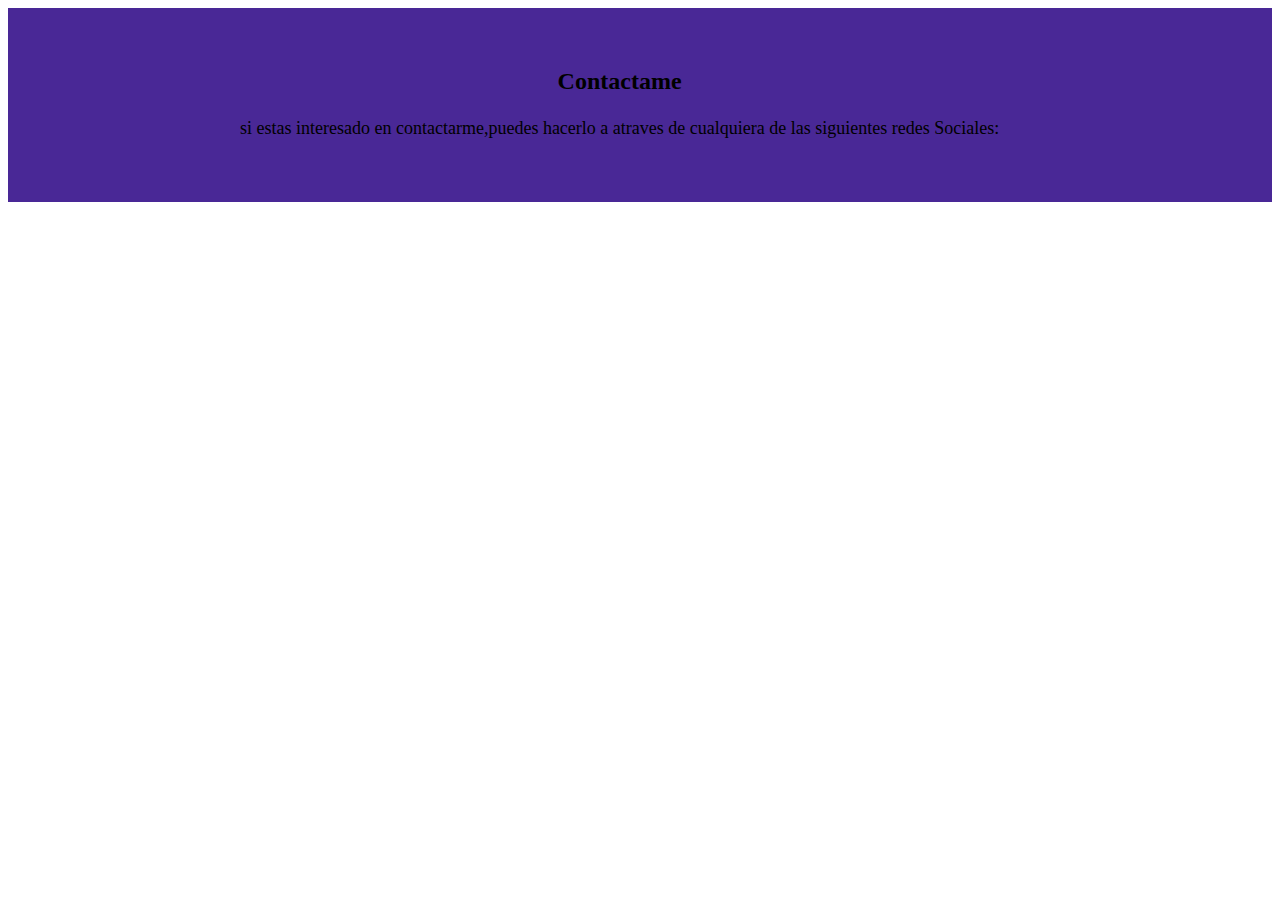
<file: footer.html>
<!DOCTYPE html>
<html>

<head>
  <meta charset="UTF-8">
  <meta name="viewport" content="width=device-width, initial-scale=1">
  <link rel="stylesheet" href="https://use.fontawesome.com/releases/v5.8.1/css/all.css" integrity="sha384-50oBUHEmvpQ+1lW4y57PTFmhCaXp0ML5d60M1M7uH2+nqUivzIebhndOJK28anvf" crossorigin="anonymous">
<link rel="stylesheet" href="footer.css">
  <title>footer</title>
</head>

<body>
    <footer>


        <div class="container">
            <div class="footer-content">
                <div class="fotter-section about">
        <h2>Contactame</h2>
        <p>si estas interesado en contactarme,puedes hacerlo a atraves de cualquiera de las siguientes 
            redes Sociales:</p>
            <div class="contact-links">
            <a href="http://www.facebook.com/miperfil" 
            target="_blank"><i class="fab fa-facebook"></i></a>
            <a href="http://www.instagram.com/miperfil" 
            target="_blank"><i class="fab fa-instagram"></i></a>
            <a href="http://www.twitter.com/miperfil" 
            target="_blank"><i class="fab fa-twitter"></i></a>
            <a href="http://www.discord.com/miperfil" 
            target="_blank"><i class="fab fa-discord"></i></a>
            <a href="http://www.pinterest.com/miperfil" 
            target="_blank"><i class="fab fa-pinterest"></i></a>
            <a href="http://www.linkedin.com/miperfil" 
            target="_blank"><i class="fab fa-linkedin"></i></a>
            </div>
            </div>
           </div>
         </div>
               
   

    <script>
        //este siguiente codigo es para que los enlaces se abran en una nueva pestaña
        const redessociales = document.querySelectorAll('.contact-links');
        redessociales.forEach(link =>{
            link.addEventListener('click', e => {
                e.preventDefault();
                window.open(link.href, '_blank');
            });
        });

    </script>

 </footer>
</body>

</html>
</file>
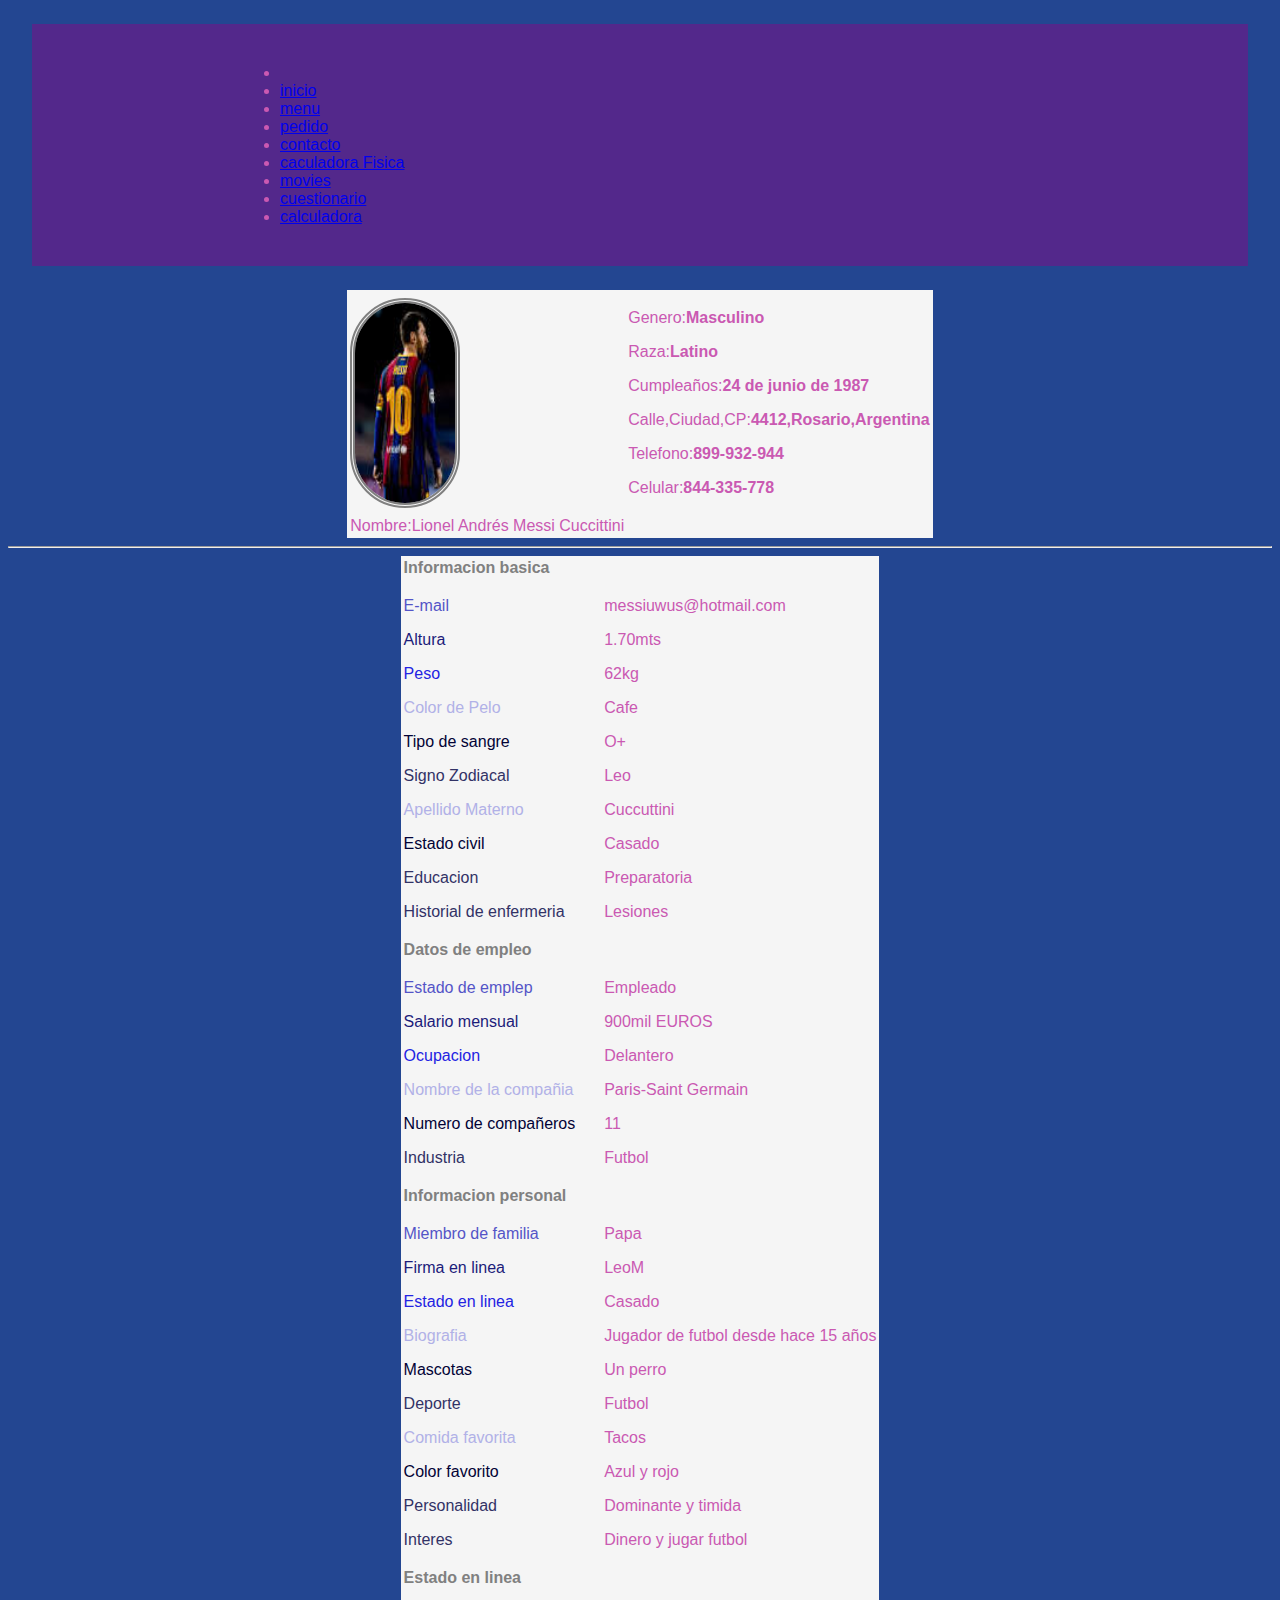
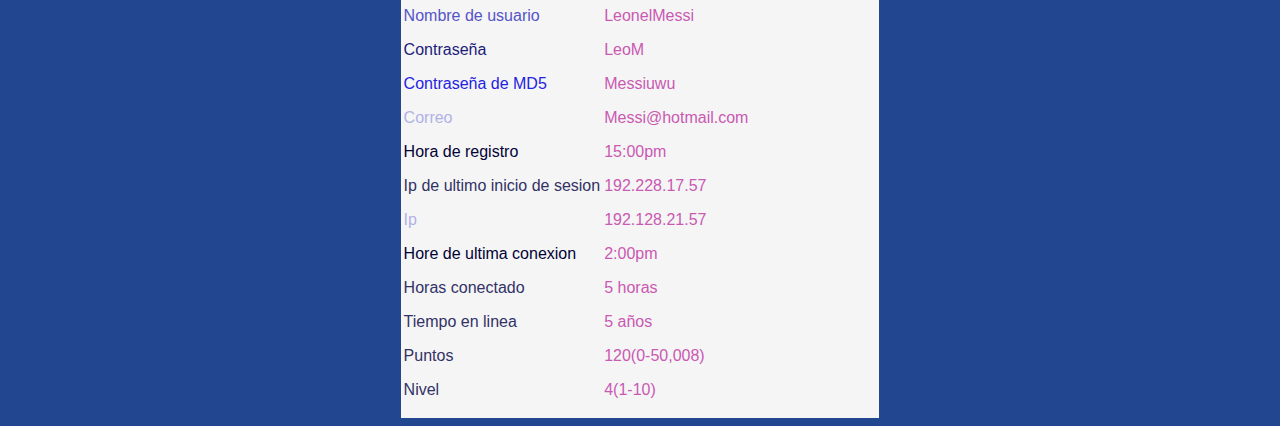
<file: perfil.html>
<!DOCTYPE html>
<html lang="en">
<head>
    <meta charset="UTF-8">
    <meta http-equiv="X-UA-Compatible" content="IE=edge">
    <meta name="viewport" content="width=device-width, initial-scale=1.0">
    <link rel="stylesheet" href="style.css">
    <link rel="stylesheet" href="footer.css">
    <title>Manuel</title>
</head>
<body>
    <div style="margin: 24px;">
        <nav class="navbar navbar-light" style="background-color: #53288b;">
            <div class="container">
              <ul class="nav navbar-nav">
                    <li>
                        <li class="active">
                        <a href="index.html">inicio</a>
                    </li>
                    <li>
                        <a href="menu.html">menu</a>
                    </li>
                    <li>
                        <a href="pedido.html">pedido</a>
                    </li>
                    <li>
                        <a href="contacto.html">contacto</a>
                    </li>
                    <li>
                        <a href="calculadorafisica.html">caculadora Fisica</a>
                    </li>
                    <li>
<a href="apimovies.html">movies</a>
                    </li>
                    <li>
                      <a href="cuestionario.html">cuestionario</a>
                    </li>
                    <li>
                      <a href="calculadora.html">calculadora</a>
                    </li>
                </ul>
            </div>
         </nav>
    </div>
    <table class="perfil">
        <tr>
     <td>
<img src="[data-uri]" 
style="width; 200px; height:
200px; position: relative; overflow: hidden; display:block; margin: 0 0 0 0%;
:-webkit-border-radios:50%;-moz-border-radius:50%; -ms-border-radius:50%; -ms-border-radius: 10px DOUBLE blue">  
     </td>
        <td>
            <p>Genero:<b>Masculino</b></p>
            <p>Raza:<b>Latino</b></p>
            <p>Cumpleaños:<b>24 de junio de 1987</b></p>
            <p>Calle,Ciudad,CP:<b>4412,Rosario,Argentina</b></p>
            <p>Telefono:<b>899-932-944</b></p>
            <p>Celular:<b>844-335-778</b></p>
</td>
</tr>

<tr>
     <td>
        Nombre:Lionel Andrés Messi Cuccittini
     </td>
        </tr>
    </table>
<hr>
<table>
    <tr>
        <td>
       <i class="fa fa-user"aria-hidden="true" style="color: aliceblue;"></i>
       <cc>Informacion basica </cc><i class="fa fa-question-circle" aria-hidden="true" style="color: rgb(234, 235, 236);"></i>  
        </td>
    </tr>
    <tr>
        <td>
            <p style="color: #5454c7;"> E-mail</p>
            <p style="color: #1c1c7a;"> Altura</p>
            <p style="color: rgb(35, 35, 226);"> Peso</p>
            <p style="color: rgb(177, 177, 231);"> Color de Pelo</p>
            <p style="color: rgb(2, 2, 53);"> Tipo de sangre</p>
            <p style="color: rgb(50, 50, 102);"> Signo Zodiacal</p>
            <p style="color: rgb(177, 177, 231);"> Apellido Materno</p>
            <p style="color: rgb(2, 2, 53);"> Estado civil</p>
            <p style="color: rgb(50, 50, 102);"> Educacion</p>
            <p style="color: rgb(50, 50, 102);"> Historial de enfermeria</p>
        </td>
        <td>
            <p>messiuwus@hotmail.com</p>
            <p>1.70mts</p>
            <p>62kg</p>
            <p>Cafe</p>
            <p>O+</p>
            <p>Leo</p>
            <p>Cuccuttini</p>
            <p>Casado</p>
            <p>Preparatoria</p>
            <p>Lesiones</p>
        </td>
    </tr>
    <tr>
        <td>
       <i class="fa fa-user"aria-hidden="true" style="color: aliceblue;"></i>
       <cc>Datos de empleo</cc><i class="fa fa-question-circle" aria-hidden="true" style="color: rgb(234, 235, 236);"></i>  
        </td>
    </tr>
    <tr>
        <td>
            <p style="color: #5454c7;"> Estado de emplep</p>
            <p style="color: #1c1c7a;"> Salario mensual</p>
            <p style="color: rgb(35, 35, 226);"> Ocupacion</p>
            <p style="color: rgb(177, 177, 231);"> Nombre de la compañia</p>
            <p style="color: rgb(2, 2, 53);"> Numero de compañeros</p>
            <p style="color: rgb(50, 50, 102);"> Industria</p>
        </td>
        <td>
            <p>Empleado</p>
            <p>900mil EUROS</p>
            <p>Delantero</p>
            <p>Paris-Saint Germain</p>
            <p>11</p>
            <p>Futbol</p>
        </td>
    </tr>
    <tr>
        <td>
       <i class="fa fa-user"aria-hidden="true" style="color: aliceblue;"></i>
       <cc>Informacion personal  </cc><i class="fa fa-question-circle" aria-hidden="true" style="color: rgb(234, 235, 236);"></i>  
        </td>
    </tr>
    <tr>
        <td>
            <p style="color: #5454c7;"> Miembro de familia</p>
            <p style="color: #1c1c7a;"> Firma en linea</p>
            <p style="color: rgb(35, 35, 226);"> Estado en linea</p>
            <p style="color: rgb(177, 177, 231);"> Biografia</p>
            <p style="color: rgb(2, 2, 53);"> Mascotas</p>
            <p style="color: rgb(50, 50, 102);"> Deporte</p>
            <p style="color: rgb(177, 177, 231);"> Comida favorita</p>
            <p style="color: rgb(2, 2, 53);"> Color favorito</p>
            <p style="color: rgb(50, 50, 102);"> Personalidad</p>
            <p style="color: rgb(50, 50, 102);"> Interes</p>
        </td>
        <td>
            <p>Papa</p>
            <p>LeoM</p>
            <p>Casado</p>
            <p>Jugador de futbol desde hace 15 años</p>
            <p>Un perro</p>
            <p>Futbol</p>
            <p>Tacos</p>
            <p>Azul y rojo</p>
            <p>Dominante y timida</p>
            <p>Dinero y jugar futbol</p>
        </td>
    </tr>
    <tr>
        <td>
       <i class="fa fa-user"aria-hidden="true" style="color: aliceblue;"></i>
       <cc>Estado en linea</cc><i class="fa fa-question-circle" aria-hidden="true" style="color: rgb(234, 235, 236);"></i>  
        </td>
    </tr>
    <tr>
        <td>
            <p style="color: #5454c7;"> Nombre de usuario</p>
            <p style="color: #1c1c7a;"> Contraseña</p>
            <p style="color: rgb(35, 35, 226);"> Contraseña de MD5</p>
            <p style="color: rgb(177, 177, 231);"> Correo</p>
            <p style="color: rgb(2, 2, 53);"> Hora de registro</p>
            <p style="color: rgb(50, 50, 102);"> Ip de ultimo inicio de sesion</p>
            <p style="color: rgb(177, 177, 231);"> Ip</p>
            <p style="color: rgb(2, 2, 53);"> Hore de ultima conexion</p>
            <p style="color: rgb(50, 50, 102);"> Horas conectado</p>
            <p style="color: rgb(50, 50, 102);"> Tiempo en linea</p>
            <p style="color: rgb(50, 50, 102);"> Puntos</p>
            <p style="color: rgb(50, 50, 102);"> Nivel</p>
        </td>
        <td>
            <p>LeonelMessi</p>
            <p>LeoM</p>
            <p>Messiuwu</p>
            <p>Messi@hotmail.com</p>
            <p>15:00pm</p>
            <p>192.228.17.57 </p>
            <p>192.128.21.57 </p>
            <p>2:00pm</p>
            <p>5 horas</p>
            <p>5 años</p>
            <p>120(0-50,008)</p>
            <p>4(1-10)</p>
        </td>
    </tr>
</table>
<style>
body{
                    background-color: rgb(35, 70, 145);
                    color:rgb(202, 89, 178);
                    font-family: 'Zig', sans-serif;
                                                            
                    }
  header{
      background-color: #666663;
  padding: 22px;
  }
  nav{
      background-color: #8f1f1f;
      padding: 24px;
  }
  section{
      background-color: aliceblue;
  }
  article{
      background-color: #ffff0e;
  
  }
  article{
      background-color: #ffff0e;
  }
  aside{
  background-color: #8f1f1f;
  width: 25;
  float:right;
  }
  footer{
      background-color:#666663 ;
  }
  .contact-links{
      display: flex;
      justify-content: center;
  }
  img{
      width:100px ;
      height: 100px;
      border-radius: 100px;
      border-style: solid;
      border-color: black;
      border-spacing: 15px;
      border: 5px double gray;
   }
   table{
      background-color: whitesmoke;
   }
   cc{
      font-family: 'Gill Sans', 'Gill Sans MT', Calibri, 'Trebuchet MS', sans-serif;
  font-weight: bold;
  color: gray;
  }
  </style>
</body>
</html>
</file>
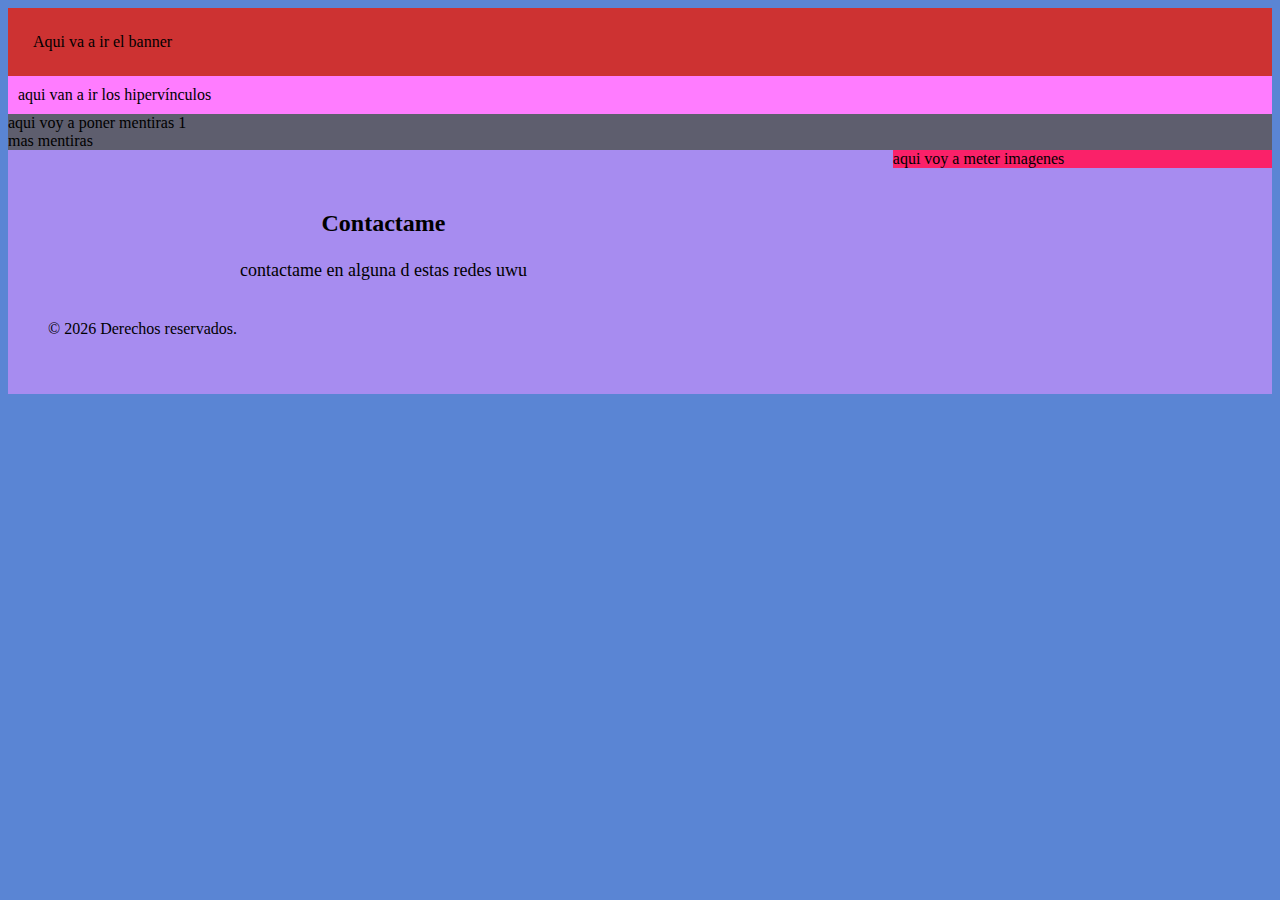
<file: uwu.html>
<!DOCTYPE html>
<html>

<head>
  <meta charset="UTF-8">
  <meta name="viewport" content="width=device-width, initial-scale=1">
  <link rel="stylesheet" href="thecure.css">
    <link rel="stylesheet" href="https://use.fontawesome.com/releases/v5.8.1/css/all.css" integrity="sha384-50oBUHEmvpQ+1lW4y57PTFmhCaXp0ML5d60M1M7uH2+nqUivzIebhndOJK28anvf" crossorigin="anonymous">
  <title>Juan Manuel SD UwU</title>
</head>
<body>
<header>
 Aqui va a ir el banner
</header>
<nav>
  aqui van a ir los hipervínculos
</nav>
<section>
  <article>
    aqui voy a poner mentiras 1
  </article>
  <article>
    mas mentiras
  </article>
</section>
<aside>
  aqui voy a meter imagenes
</aside>
<footer>
   <div class="container">
            <div class="footer-content">
                <div class="fotter-section about">
        <h2>Contactame</h2>
        <p>contactame en alguna d estas redes uwu</p>
            <div class="contact-links">
            <a href="http://www.facebook.com/miperfil" 
            target="_blank"><i class="fab fa-facebook"></i></a>
            <a href="http://www.instagram.com/miperfil" 
            target="_blank"><i class="fab fa-instagram"></i></a>
            <a href="http://www.twitter.com/miperfil" 
            target="_blank"><i class="fab fa-twitter"></i></a>
            <a href="http://www.discord.com/miperfil" 
            target="_blank"><i class="fab fa-discord"></i></a>
            <a href="http://www.pinterest.com/miperfil" 
            target="_blank"><i class="fab fa-pinterest"></i></a>
            <a href="http://www.linkedin.com/miperfil" 
            target="_blank"><i class="fab fa-linkedin"></i></a>
            </div>
            </div>
           </div>
         </div>
               
   

    <script>
        //este siguiente codigo es para que los enlaces se abran en una nueva pestaña
        const redessociales = document.querySelectorAll('.contact-links');
        redessociales.forEach(link =>{
            link.addEventListener('click', e => {
                e.preventDefault();
                window.open(link.href, '_blank');
            });
        });

    </script>
  <div class="copyright">
    <p>
      &copy; <span id ="year"></span> Derechos reservados.
    </p>
  </div>
  
</footer>
<script>
  let year= document.getElementById('year');
let dynamicYear =new Date().getFullYear();
year.innerHTML=dynamicYear;
</script>
</body>
</html>
</file>
<file: footer.css>
footer{
                background-color: rgb(73, 40, 150);
                padding: 40px;
            }
            .container{
                max-width: 800px;
                margin: 0 auto;
                padding: 0 20px;
            }
            .footer-content{
                display: flex;
                flex-wrap: wrap;
            }
            .footer-section{
                width: 100%;
                padding: 20px;
                box-sizing: border-box;
            }
            .about{
                text-align: center;
            }
            .about h2{
                margin-bottom: 20px;
            }
            .about p{
                font-size: 18px;
                line-height: 1.5;
                margin-bottom: 20px;
            }
            .contact-links{
                display: flex;
                justify-content: center;
            }
            .contact-links a{
                display: inline-block;
                color: black;
                font-size: 24px;
                margin: 0 10px;
                transition: all 0.3s ease;
            }
            .contact-links a:hover{
                transform: translateY(-15px);
            }
</file>
<file: style.css>
body {
background-color: 	rgb(60, 46, 124);
    font-family:'Gill Sans', 'Gill Sans M T', Calibri, 'Trebuchet MS', sans-serif
}

h1{
    color: black;
}
th{
    background-color: 	 #0bf364;
}
table{
    margin-left: 420px;
    background-color: rgb(231, 211, 27);
    margin-left: auto;
    margin-right: auto;
}
img{
height: 100px;
width: 100px;
}
titulo1{                         
    font-family: 'Trebuchet MS', 'Lucida Sans Unicode', 'Lucida Grande', 'Lucida Sans', Arial, sans-serif;
        font-size: 50px;
        color: rgb(247, 0, 255);
        text-align: center;                                       
}
.collage{
position: relative;
width:800px;
height: 600px;
background-color: #01295F;
border-radius: 10px;
opacity: 0.9;
}
.imagen1{
    position: relative;
    top: 0;
    left: 0;
    width: 200px;
    height: 200px;
    z-index:1;
    box-shadow:2px 2px 2px #FFB30F;
}

.imagen2{
    position: relative;
    top: 0;
    left: 200px;
    width: 200px;
    height: 200px;
    z-index:2;
    box-shadow:2px 2px 2px #FFB30F;
}

.imagen3{
    position: relative;
    top: 0;
    left: 300px;
    width: 200px;
    height: 200px;
    z-index:3;
    box-shadow:2px 2px 2px #FFB30F;
}

.imagen4{
    position: relative;
    top: 0;
    left: 400px;
    width: 200px;
    height: 200px;
    z-index:4;
    box-shadow:2px 2px 2px #FFB30F;
}

.imagen5{
    position: relative;
    top: 0;
    left: 500px;
    width: 200px;
    height: 200px;
    z-index:5;
    box-shadow:2px 2px 2px #FFB30F;
}

.imagen6{
    position: relative;
    top: 0;
    left: 600px;
    width: 200px;
    height: 200px;
    z-index:6;
    box-shadow:2px 2px 2px #FFB30F;
}
.imagen7{
    position: relative;
    top: 0;
    left: 700px;
    width: 200px;
    height: 200px;
    z-index:7;
    box-shadow:2px 2px 2px #FFB30F;
}
</file>
<file: thecure.css>
body{
  background-color: #5a85d4 ;
}
header{
  background-color: rgb(205, 50, 50);
  padding: 25px;
}
nav{
  background-color:rgb(255, 124, 255);
  padding: 10px;
}
selection{
  background-color:white;
}
article{
  background-color:rgb(94, 94, 110);
}
aside{
  background-color:#fa2169;
  width: 30%;
  float: right;
}

            footer{

                background-color: rgb(167, 140, 240);
                padding: 40px;
            }
            .container{
                max-width: 800px;
                margin: 0 auto;
                padding: 0 20px;
            }
            .footer-content{
                display: flex;
                flex-wrap: wrap;
            }
            .footer-section{
                width: 100%;
                padding: 20px;
                box-sizing: border-box;
            }
            .about{
                text-align: center;
            }
            .about h2{
                margin-bottom: 20px;
            }
            .about p{
                font-size: 18px;
                line-height: 1.5;
                margin-bottom: 20px;
            }
            .contact-links{
                display: flex;
                justify-content: center;
            }
            .contact-links a{
                display: inline-block;
                color: black;
                font-size: 24px;
                margin: 0 10px;
                transition: all 0.3s ease;
            }
            .contact-links a:hover{
                transform: translateY(-15px);
            }
            
table{
  background-color: whitesmoke;
  width: 700px;
  position: center;
}
cc{
  font-family:'Trebuchet MS', 'Lucida Sans Unicode', 'Lucida Grande', 'Lucida Sans', Arial, sans-serif;
  font-weight: bold;
  color: grey;
}
</file>
